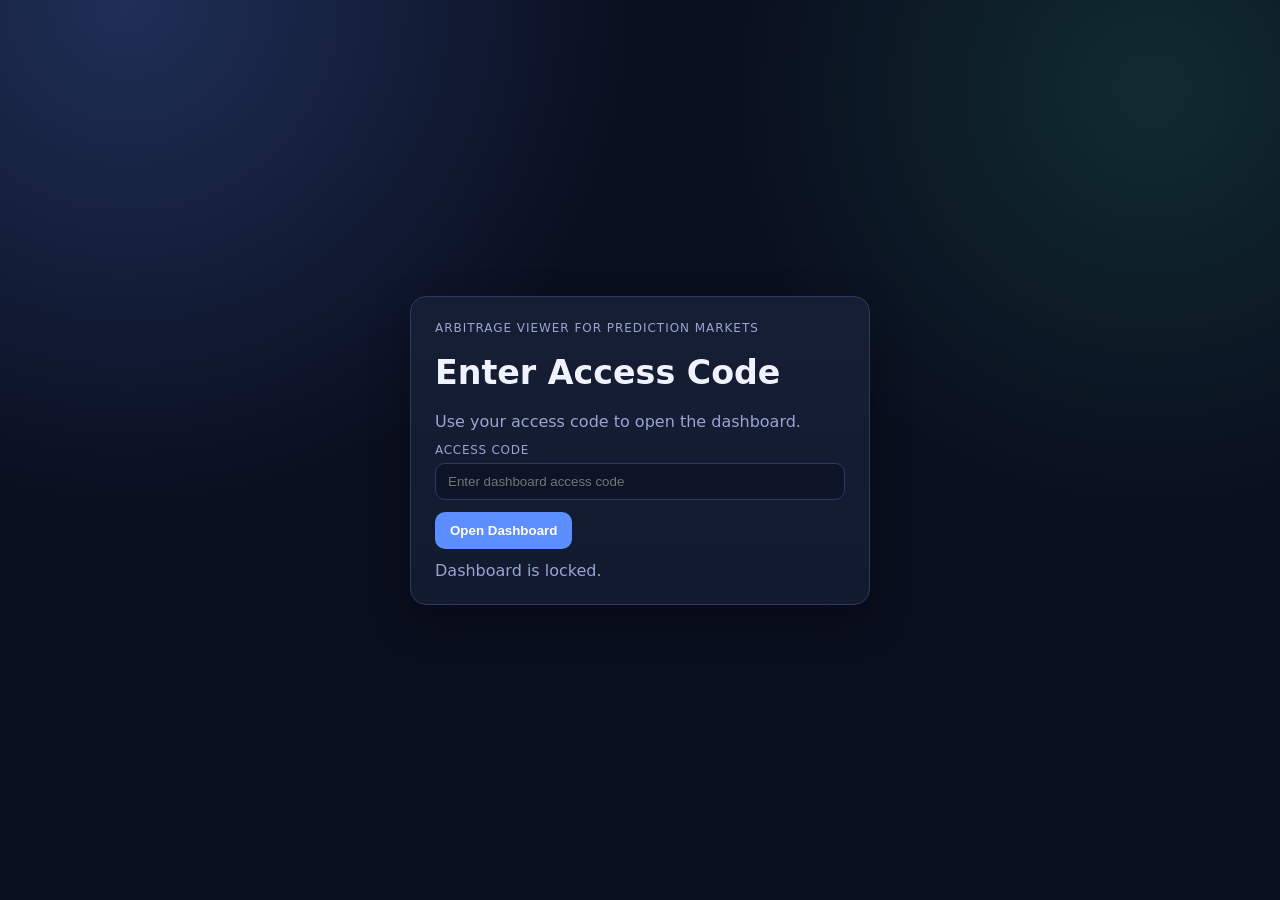
<file: index.html>
<!doctype html>
<html lang="en">
<head>
  <meta charset="UTF-8" />
  <meta name="viewport" content="width=device-width, initial-scale=1.0" />
  <title>Arbitrage Viewer for Prediction Markets | Access</title>
  <link rel="stylesheet" href="styles.css" />
</head>
<body>
  <div class="page-shell access-shell">
    <section class="card access-card">
      <p class="eyebrow">Arbitrage Viewer for Prediction Markets</p>
      <h1>Enter Access Code</h1>
      <p class="subtitle">Use your access code to open the dashboard.</p>
      <div class="field">
        <label for="accessCode">Access Code</label>
        <input id="accessCode" type="password" placeholder="Enter dashboard access code" autocomplete="off" />
      </div>
      <div class="actions">
        <button id="unlockButton" class="btn btn-primary">Open Dashboard</button>
      </div>
      <p id="status" class="status">Dashboard is locked.</p>
    </section>
  </div>

  <script src="app.js"></script>
</body>
</html>
</file>
<file: styles.css>
:root {
  color-scheme: dark;
  --bg: #0a0f1f;
  --card: #121a30;
  --panel: #18213c;
  --text: #f0f3ff;
  --muted: #96a5d2;
  --line: #2c3965;
  --primary: #5d8eff;
  --primary-hover: #739fff;
  --good: #35d79a;
  --warn: #ffbc52;
  --bad: #ff7171;
  --shadow: 0 16px 38px rgba(0, 0, 0, 0.35);
}

* {
  box-sizing: border-box;
}

body {
  margin: 0;
  min-height: 100vh;
  font-family: Inter, system-ui, -apple-system, Segoe UI, Roboto, sans-serif;
  color: var(--text);
  background:
    radial-gradient(circle at 10% 0%, rgba(93, 142, 255, 0.25), transparent 35%),
    radial-gradient(circle at 90% 10%, rgba(53, 215, 154, 0.14), transparent 30%),
    var(--bg);
}

.page-shell {
  max-width: 1220px;
  margin: 0 auto;
  padding: 22px;
  display: grid;
  gap: 18px;
}

.access-shell {
  min-height: 100vh;
  place-items: center;
}

.card {
  background: linear-gradient(180deg, rgba(255, 255, 255, 0.02), rgba(255, 255, 255, 0)), var(--card);
  border: 1px solid var(--line);
  border-radius: 16px;
  box-shadow: var(--shadow);
}

.access-card {
  width: min(460px, 100%);
  padding: 24px;
  display: grid;
  gap: 12px;
}

.hero {
  display: flex;
  justify-content: space-between;
  gap: 18px;
  align-items: flex-start;
  padding: 22px;
}

.eyebrow {
  margin: 0;
  font-size: 12px;
  text-transform: uppercase;
  letter-spacing: 0.08em;
  color: var(--muted);
}

h1 {
  margin: 6px 0 8px;
  font-size: clamp(1.5rem, 2.6vw, 2.15rem);
}

.subtitle {
  margin: 0;
  color: var(--muted);
}

.hero-stats {
  display: grid;
  grid-template-columns: repeat(2, minmax(130px, 1fr));
  gap: 10px;
}

.stat {
  padding: 10px 12px;
  border: 1px solid var(--line);
  border-radius: 12px;
  background: var(--panel);
}

.stat span {
  display: block;
  color: var(--muted);
  font-size: 12px;
}

.stat strong {
  display: block;
  font-size: 1.4rem;
  margin-top: 4px;
}

.controls {
  padding: 18px;
  display: grid;
  gap: 12px;
  grid-template-columns: 1fr;
  align-items: end;
}

.controls-actions {
  justify-content: flex-end;
}

.field {
  display: grid;
  gap: 6px;
}

label {
  font-size: 12px;
  color: var(--muted);
  text-transform: uppercase;
  letter-spacing: 0.06em;
}

input {
  width: 100%;
  border: 1px solid var(--line);
  border-radius: 10px;
  background: #0d1428;
  color: var(--text);
  padding: 10px 12px;
  outline: none;
}

input:focus {
  border-color: var(--primary);
}

.actions {
  display: flex;
  gap: 8px;
}

.btn {
  border: 1px solid transparent;
  border-radius: 10px;
  padding: 10px 14px;
  font-weight: 600;
  cursor: pointer;
}

.btn-primary {
  background: var(--primary);
  color: #fff;
}

.btn-primary:hover {
  background: var(--primary-hover);
}

.btn-secondary {
  background: #253252;
  color: #eaf0ff;
  border-color: #344573;
}

.status {
  grid-column: 1 / -1;
  margin: 0;
  color: var(--muted);
}

.status.error {
  color: var(--bad);
}

.status.success {
  color: var(--good);
}

.results {
  display: grid;
  gap: 14px;
}

.topic-card {
  padding: 16px;
}

.topic-header {
  display: flex;
  justify-content: space-between;
  align-items: center;
  margin-bottom: 10px;
  gap: 10px;
}

.topic-title {
  margin: 0;
  text-transform: uppercase;
  letter-spacing: 0.05em;
  font-size: 0.94rem;
}

.badge {
  padding: 4px 10px;
  font-size: 12px;
  border-radius: 999px;
  background: rgba(53, 215, 154, 0.12);
  color: var(--good);
  border: 1px solid rgba(53, 215, 154, 0.45);
  white-space: nowrap;
}

.performer {
  margin: 0 0 10px;
  font-size: 1.2rem;
  font-weight: 700;
}

.equation-grid,
.market-grid,
.roi-grid {
  display: grid;
  grid-template-columns: repeat(auto-fit, minmax(220px, 1fr));
  gap: 10px;
}

.eq-card,
.market-card,
.roi-card {
  border: 1px solid var(--line);
  border-radius: 12px;
  background: var(--panel);
  padding: 12px;
}

.eq-card p,
.market-card p,
.roi-card p {
  margin: 0;
  color: var(--muted);
  font-size: 12px;
}

.eq-card h4,
.market-card h4,
.roi-card h4 {
  margin: 4px 0 0;
  font-size: 1.1rem;
}

.choice {
  color: var(--good) !important;
  font-weight: 700;
  margin: 6px 0 !important;
}

.market-card p + p {
  margin-top: 4px;
}

.roi-card h4 {
  color: var(--good);
}

.empty {
  padding: 22px;
  border: 1px dashed var(--line);
  border-radius: 12px;
  color: var(--muted);
  text-align: center;
}

@media (max-width: 960px) {
  .hero {
    flex-direction: column;
  }

  .controls {
    grid-template-columns: 1fr;
  }

  .actions {
    justify-content: flex-start;
  }
}
</file>
